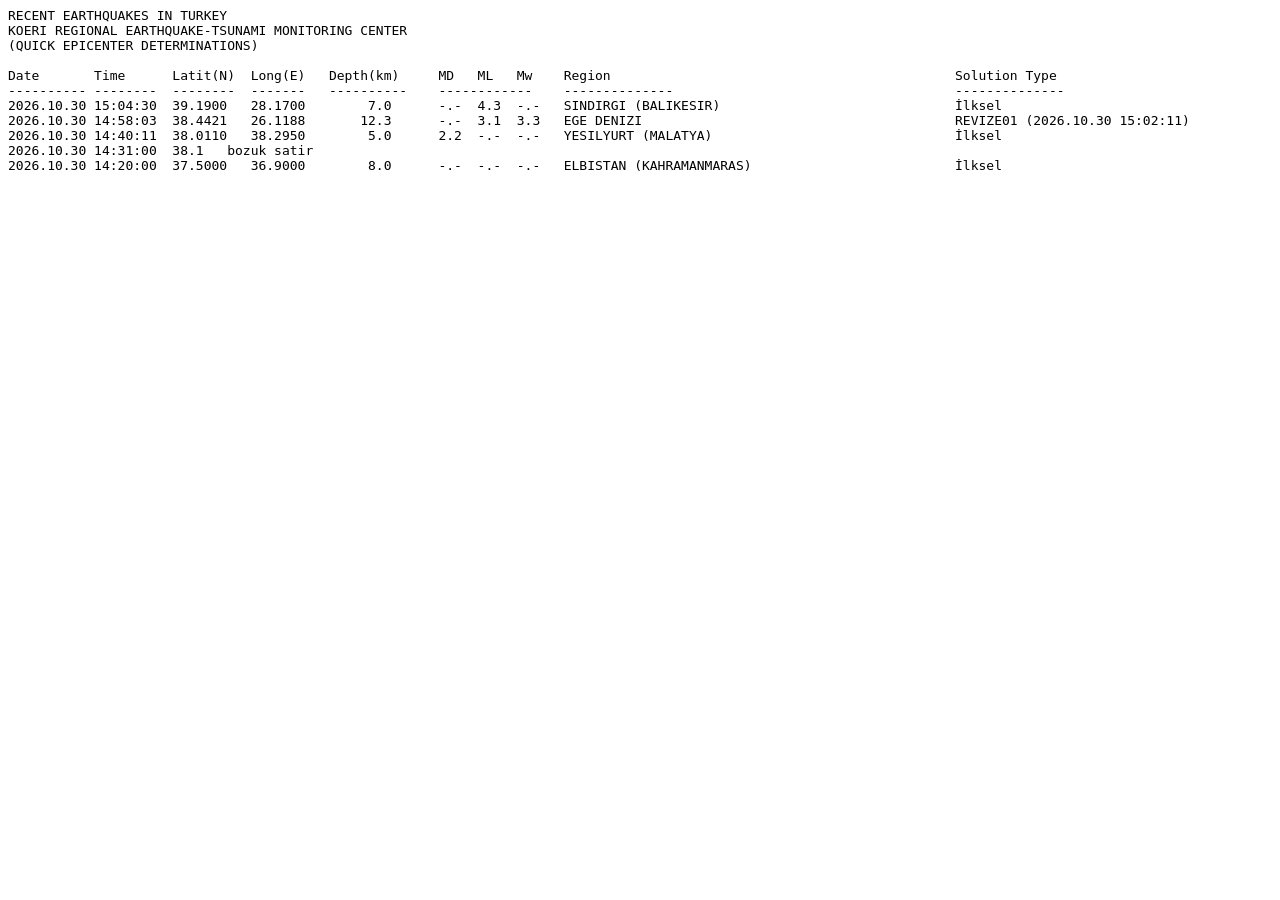
<file: testdata/source/kandilli.html>
<HTML><HEAD><TITLE>Son Depremler</TITLE></HEAD><BODY>
<pre>
RECENT EARTHQUAKES IN TURKEY
KOERI REGIONAL EARTHQUAKE-TSUNAMI MONITORING CENTER
(QUICK EPICENTER DETERMINATIONS)

Date       Time      Latit(N)  Long(E)   Depth(km)     MD   ML   Mw    Region                                            Solution Type
---------- --------  --------  -------   ----------    ------------    --------------                                    --------------
2026.10.30 15:04:30  39.1900   28.1700        7.0      -.-  4.3  -.-   SINDIRGI (BALIKESIR)                              İlksel
2026.10.30 14:58:03  38.4421   26.1188       12.3      -.-  3.1  3.3   EGE DENIZI                                        REVIZE01 (2026.10.30 15:02:11)
2026.10.30 14:40:11  38.0110   38.2950        5.0      2.2  -.-  -.-   YESILYURT (MALATYA)                               İlksel
2026.10.30 14:31:00  38.1   bozuk satir
2026.10.30 14:20:00  37.5000   36.9000        8.0      -.-  -.-  -.-   ELBISTAN (KAHRAMANMARAS)                          İlksel
</pre>
</BODY></HTML>
</file>
